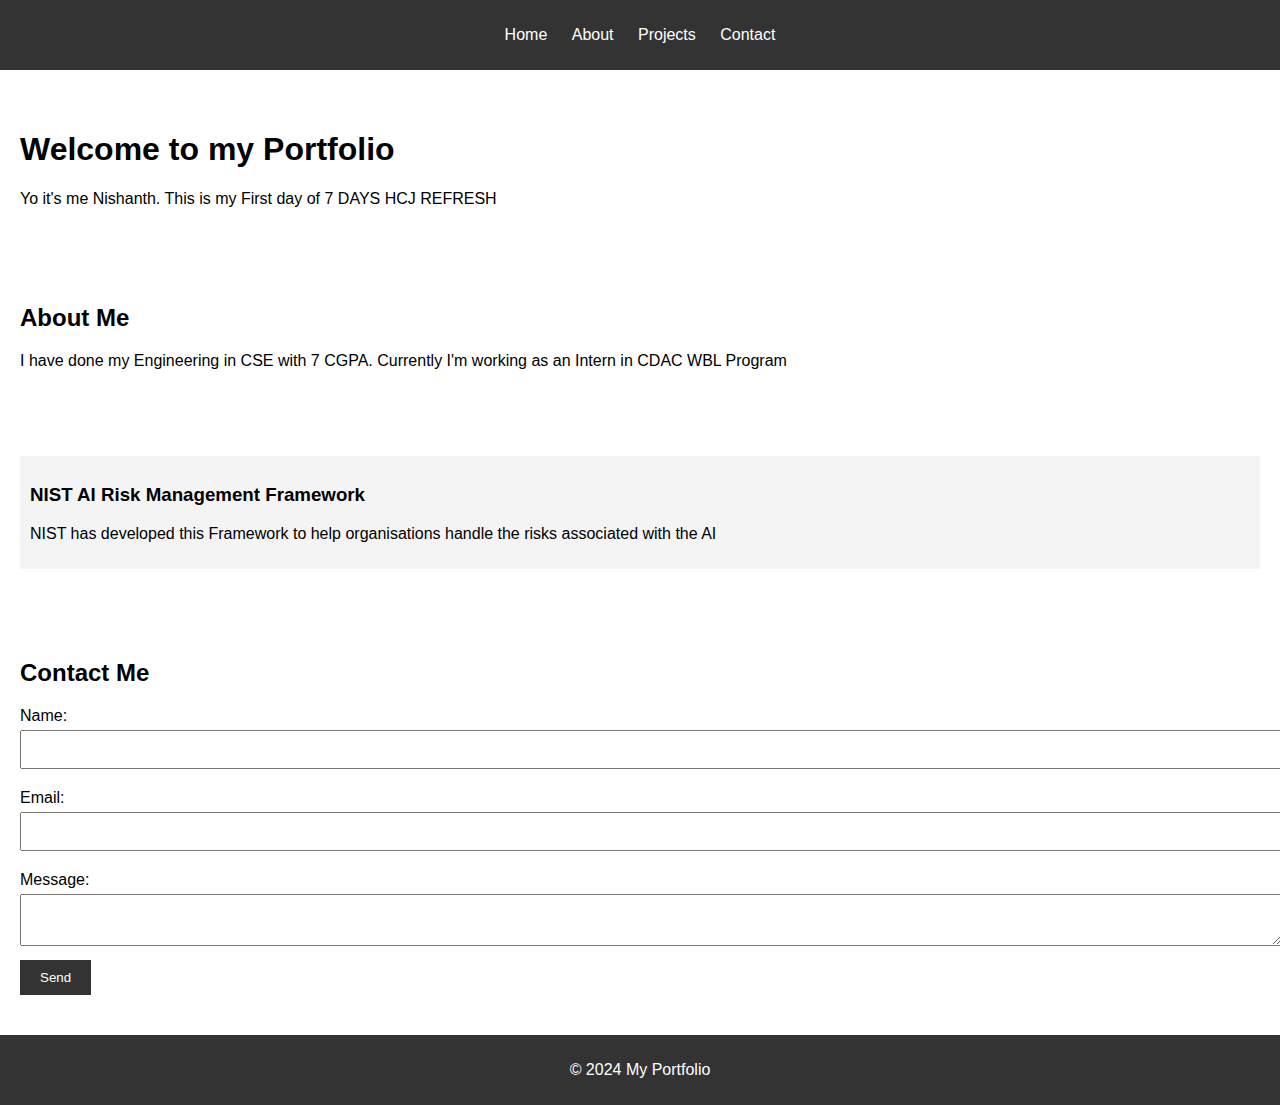
<file: Day 1/index.html>
<!DOCTYPE html>
<html lang="en">
<head>
    <meta charset="UTF-8">
    <meta name="viewport" content="width=device-width, initial-scale=1.0">
    <title>My Portfolio</title>
    <link rel="stylesheet" href="style.css">
</head>
<body>

    <header>
        <nav>
            <ul>
                <li><a href="#home">Home</a></li>
                <li><a href="#about">About</a></li>
                <li><a href="#projects">Projects</a></li>
                <li><a href="#contact">Contact</a></li>
            </ul>
        </nav>
    </header>

    <main>

        <section id="home">
            <h1>Welcome to my Portfolio</h1>
            <p>Yo it's me Nishanth. This is my First day of 7 DAYS HCJ REFRESH</p>
        </section>

        <section id="about">
            <h2>About Me</h2>
            <p>I have done my Engineering in CSE with 7 CGPA. Currently I'm working as an Intern in CDAC WBL Program</p>
        </section>

        <section id="projects">
            <div class="project">
                <h3>NIST AI Risk Management Framework</h3>
                <p>NIST has developed this Framework to help organisations handle the risks associated with the AI</p>
            </div>    
        </section>

        <section id="contact">
            <h2>Contact Me</h2>
            <form>
                <label for="name">Name:</label>
                <input type="text" id="name" name="name" required>
                <label for="email">Email:</label>
                <input type="email" id="email" name="email" required>
                <label for="message">Message:</label>
                <textarea name="message" id="message" required></textarea>
                <button type="submit">Send</button>
            </form>
        </section>

    </main>

    <footer>
        <p>&copy; 2024 My Portfolio</p>
    </footer>
    <script src="script.js"></script>
</body>
</html>
</file>
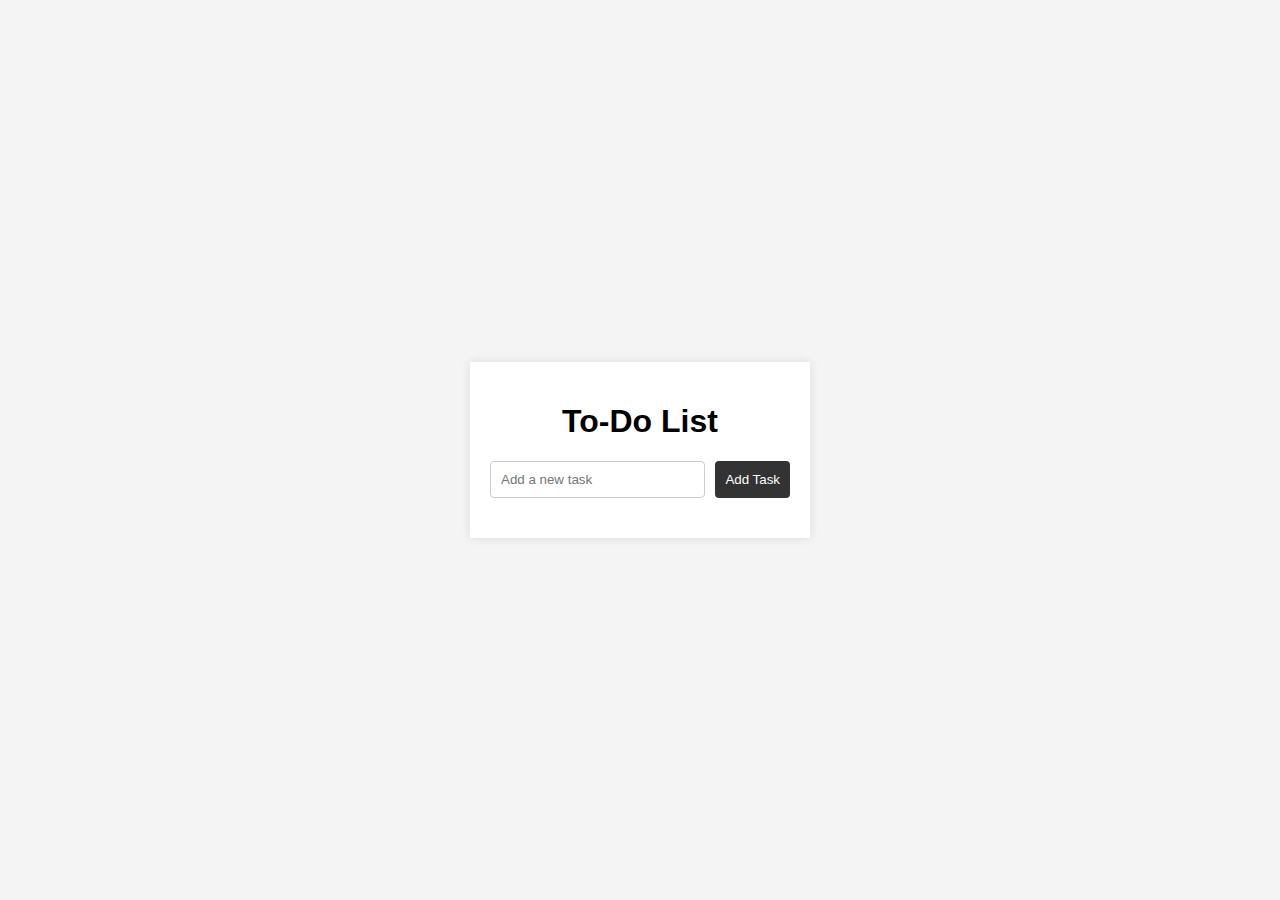
<file: Day 3/index.html>
<!DOCTYPE html>
<html lang="en">
<head>
    <meta charset="UTF-8">
    <meta name="viewport" content="width=device-width, initial-scale=1.0">
    <title>To Do List</title>
    <link rel="stylesheet" href="styles.css">
</head>
<body>
    
    <div class="container">
        <h1>To-Do List</h1>
        <form id="task-form">
            <input type="text" id="task-input" placeholder="Add a new task" required>
            <button type="submit">Add Task</button>
        </form>
        <ul id="task-list"></ul>
    </div>
    <script src="scripts.js"></script>

</body>
</html>
</file>
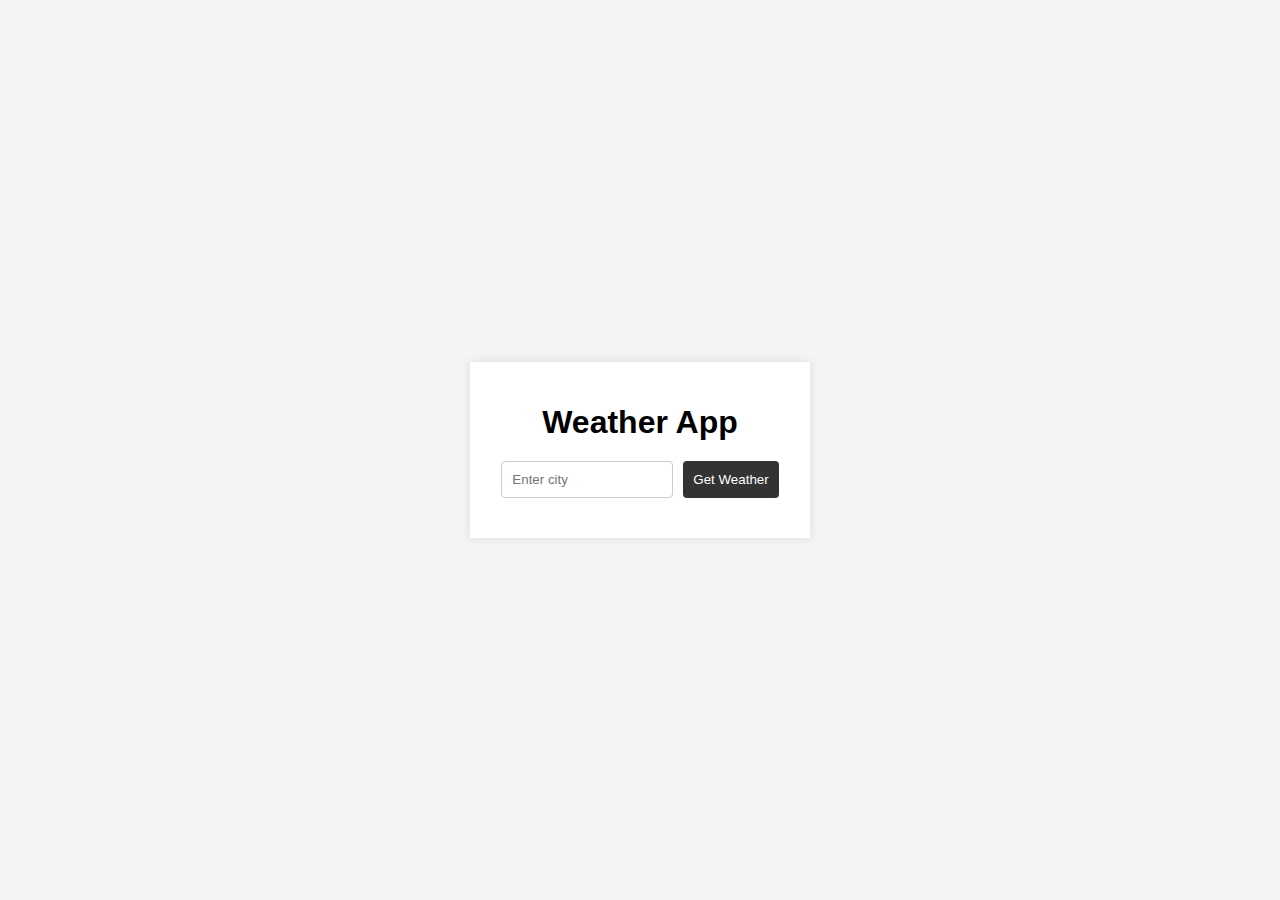
<file: Day 4/index.html>
<!DOCTYPE html>
<html lang="en">
<head>
    <meta charset="UTF-8">
    <meta name="viewport" content="width=device-width, initial-scale=1.0">
    <title>Weather App</title>
    <link rel="stylesheet" href="styles.css">
</head>
<body>
    
    <div class="container">
        <h1>Weather App</h1>
        <form id="weather-form">
            <input type="text" id="city-input" placeholder="Enter city" required>
            <button type="submit">Get Weather</button>
        </form>
        <div id="weather-result" class="hidden">
            <h2>Weather in <span id="city-name"></span></h2>
            <p>Temperature: <span id="temperature"></span></p>
            <p>Conditions: <span id="conditions"></span></p>
        </div>
    </div>
    <script src="script.js"></script>

</body>
</html>
</file>
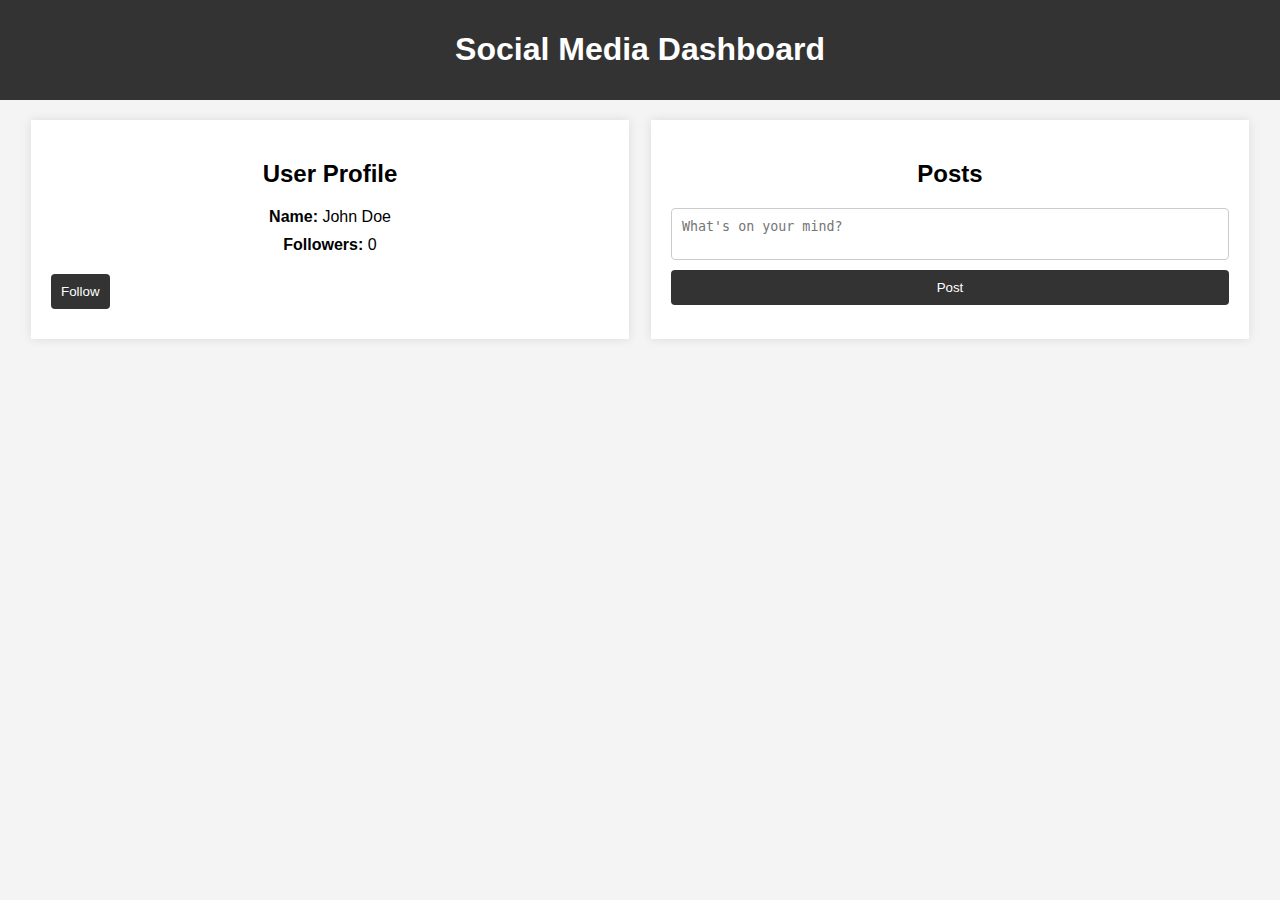
<file: Day 7/index.html>
<!DOCTYPE html>
<html lang="en">
<head>
    <meta charset="UTF-8">
    <meta name="viewport" content="width=device-width, initial-scale=1.0">
    <title>Social Media Dashboard</title>
    <link rel="stylesheet" href="styles.css">
</head>
<body>
    <header>
        <h1>Social Media Dashboard</h1>
    </header>

    <main>
        <section id="profile">
            <h2>User Profile</h2>
            <div id="user-info">
                <p><strong>Name:</strong> John Doe</p>
                <p><strong>Followers:</strong> <span id="follower-count">0</span></p>
                <button id="follow-btn">Follow</button>
            </div>
        </section>

        <section id="posts">
            <h2>Posts</h2>
            <div id="post-list">

            </div>
            <form id="post-form">
                <textarea id="post-input" placeholder="What's on your mind?" required></textarea>
                <button type="submit">Post</button>
            </form>
            
        </section>
    </main>
    <script src="script.js"></script>

</body>
</html>
</file>
<file: Day 1/style.css>
body {
    font-family: Arial, sans-serif;
    margin: 0;
    padding: 0;
    box-sizing: border-box;
}

header {
    background-color: #333;
    color: #fff;
    padding: 10px 0;
    text-align: center;
}

nav ul {
    list-style: none;
    padding: 0;
}

nav ul li {
    display: inline;
    margin: 0 10px;
}

nav ul li a {
    color: #fff;
    text-decoration: none;
}

section {
    padding: 20px;
    margin: 20px 0;
}

.project {
    background-color: #f4f4f4;
    padding: 10px;
    margin: 10px 0;
}

form label {
    display: block;
    margin: 10px 0 5px;
}

form input, form textarea {
    width: 100%;
    padding: 10px;
    margin-bottom: 10px;
}

form button {
    padding: 10px 20px;
    background-color: #333;
    color: #fff;
    border: none;
    cursor: pointer;
}

footer {
    background-color: #333;
    color: #fff;
    text-align: center;
    padding: 10px 0;
}
</file>
<file: Day 3/styles.css>
body {
    font-family: Arial, sans-serif;
    background-color: #f4f4f4;
    display: flex;
    justify-content: center;
    align-items: center;
    height: 100vh;
    margin: 0;
}

.container {
    background-color: #fff;
    padding: 20px;
    box-shadow: 0 0 10px rgba(0, 0, 0, 0.1);
    width: 300px;
}

h1 {
    text-align: center;
}

form {
    display: flex;
}

input {
    flex: 1;
    padding: 10px;
    border: 1px solid #ccc;
    border-radius: 4px;
    margin-right: 10px;
}

button {
    padding: 10px;
    border: none;
    background-color: #333;
    color: #fff;
    cursor: pointer;
    border-radius: 4px;
}

ul {
    list-style: none;
    padding: 0;
    margin: 20px 0 0;
}

li {
    background-color: #f9f9f9;
    padding: 10px;
    border: 1px solid #ddd;
    border-radius: 4px;
    margin-bottom: 10px;
    display: flex;
    justify-content: space-between;
    align-items: center;
}

li.completed {
    text-decoration: line-through;
    opacity: 0.6;
}

li button {
    background-color: red;
    border: none;
    color: whiter;
    padding: 5px 10px;
    border-radius: 4px;
    cursor: pointer;
}
</file>
<file: Day 4/styles.css>
body {
    font-family: arial, sans-serif;
    background-color: #f4f4f4;
    display: flex;
    justify-content: center;
    align-items: center;
    height: 100vh;   
    margin: 0;
}

.container {
    background-color: #fff;
    padding: 20px;
    box-shadow: 0 0 10px rgba(0, 0, 0, 0.1);
    width: 300px;
    text-align: center;
}

h1 {
    margin-bottom: 20px;
}

form {
    display: flex;
    justify-content: center;
    margin-bottom: 20px;
}

input {
    padding: 10px;
    border: 1px solid #ccc;
    border-radius: 4px;
    margin-right: 10px;
    width: 150px;
}

button {
    padding: 10px;
    border: none;
    background-color: #333;
    color: #fff;
    cursor: pointer;
    border-radius: 4px;
}

#weather-result {
    margin-top: 20px;
}

.hidden {
    display: none;
}
</file>
<file: Day 7/styles.css>
body {
    font-family: Arial, Helvetica, sans-serif;
    background-color: #f4f4f4;
    margin: 0;
    padding: 0;
}

header {
    background-color: #333;
    color: #fff;
    text-align: center;
    padding: 10px 0;
}

main {
    display: flex;
    justify-content: space-around;
    padding: 20px;
}

section {
    background-color: #fff;
    padding: 20px;
    box-shadow: 0 0 10px rgba(0, 0, 0, 0.1);
    width: 45%;
}

h2 {
    text-align: center;
}

#user-info p, #user-info button {
    margin: 10px 0;
    text-align: center;
}

#post-list {
    margin-bottom: 20px;
}

.post {
    background-color: #f9f9f9;
    padding: 10px;
    border: 1px solid #ddd;
    margin-bottom: 10px;
}

form {
    display: flex;
    flex-direction: column;
}

textarea {
    resize: none;
    padding: 10px;
    border: 1px solid #ccc;
    border-radius: 4px;
    margin-bottom: 10px;
}

button {
    padding: 10px;
    border: none;
    background-color: #333;
    color: #fff;
    cursor: pointer;
    border-radius: 4px;
}

button:disabled {
    background-color: #999;
    cursor: not-allowed;
}
</file>
